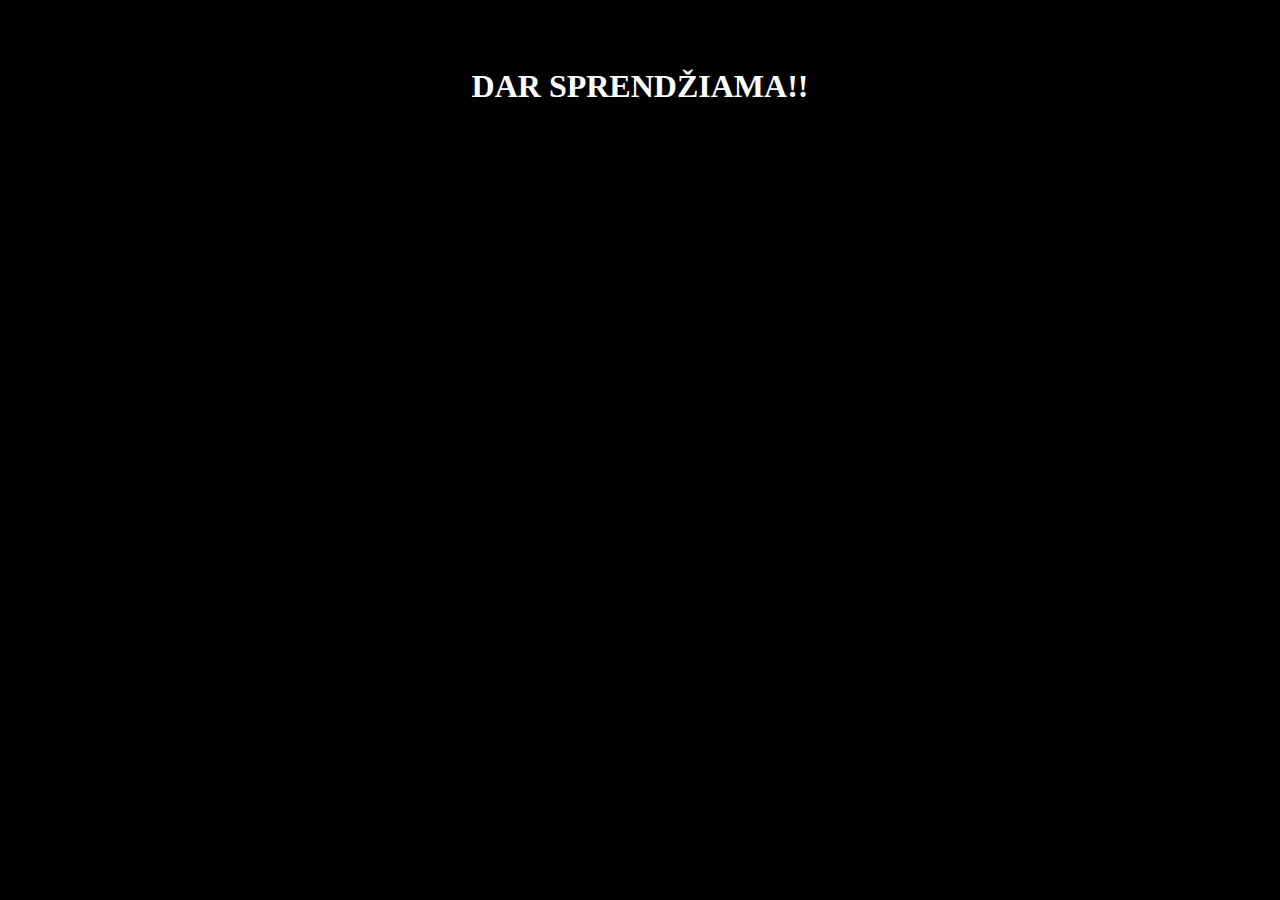
<file: Projektai.html>
<!DOCTYPE html>
<html lang="en">
<head>
    <meta charset="UTF-8">
    <meta name="viewport" content="width=device-width, initial-scale=1.0">
    <title> Shadow Company (AtlasSCC) </title>
    <link rel="stylesheet" href="style2.css">
    
    <link rel="preconnect" href="https://fonts.googleapis.com">
<link rel="preconnect" href="https://fonts.gstatic.com" crossorigin>
<link href="https://fonts.googleapis.com/css2?family=Kanit:ital,wght@0,100;0,200;0,300;0,400;0,500;0,600;0,700;0,800;0,900;1,100;1,200;1,300;1,400;1,500;1,600;1,700;1,800;1,900&display=swap" rel="stylesheet">

</head>
<body>
    <h2>Shadow company</h2>

    <h1>DAR SPRENDŽIAMA!!</h1>

<p>Šiuo metu, Shadow Company arba AtlasSCC, dar yra kuriamas ir sprendžiamas ar daryti.</p>
<p>O šiaip description būtų toks. Tarptautinė kompanija dirbanti su Lietuva.</p>
<p>Ši kompanija būtų skirta pačiam kibernetiniam saugumui ir *****.  </p>
<p>**** *** ********** ****** *****.</p>
    
    
</body>
</html>
</file>
<file: style2.css>
.kanit-thin {
    font-family: "Kanit", sans-serif;
    font-weight: 100;
    font-style: normal;
  }
  
  .kanit-extralight {
    font-family: "Kanit", sans-serif;
    font-weight: 200;
    font-style: normal;
  }
  
  .kanit-light {
    font-family: "Kanit", sans-serif;
    font-weight: 300;
    font-style: normal;
  }
  
  .kanit-regular {
    font-family: "Kanit", sans-serif;
    font-weight: 400;
    font-style: normal;
  }
  
  .kanit-medium {
    font-family: "Kanit", sans-serif;
    font-weight: 500;
    font-style: normal;
  }
  
  .kanit-semibold {
    font-family: "Kanit", sans-serif;
    font-weight: 600;
    font-style: normal;
  }
  
  .kanit-bold {
    font-family: "Kanit", sans-serif;
    font-weight: 700;
    font-style: normal;
  }
  
  .kanit-extrabold {
    font-family: "Kanit", sans-serif;
    font-weight: 800;
    font-style: normal;
  }
  
  .kanit-black {
    font-family: "Kanit", sans-serif;
    font-weight: 900;
    font-style: normal;
  }
  
  .kanit-thin-italic {
    font-family: "Kanit", sans-serif;
    font-weight: 100;
    font-style: italic;
  }
  
  .kanit-extralight-italic {
    font-family: "Kanit", sans-serif;
    font-weight: 200;
    font-style: italic;
  }
  
  .kanit-light-italic {
    font-family: "Kanit", sans-serif;
    font-weight: 300;
    font-style: italic;
  }
  
  .kanit-regular-italic {
    font-family: "Kanit", sans-serif;
    font-weight: 400;
    font-style: italic;
  }
  
  .kanit-medium-italic {
    font-family: "Kanit", sans-serif;
    font-weight: 500;
    font-style: italic;
  }
  
  .kanit-semibold-italic {
    font-family: "Kanit", sans-serif;
    font-weight: 600;
    font-style: italic;
  }
  
  .kanit-bold-italic {
    font-family: "Kanit", sans-serif;
    font-weight: 700;
    font-style: italic;
  }
  
  .kanit-extrabold-italic {
    font-family: "Kanit", sans-serif;
    font-weight: 800;
    font-style: italic;
  }
  
  .kanit-black-italic {
    font-family: "Kanit", sans-serif;
    font-weight: 900;
    font-style: italic;
  }
  
  body {
    background-color: black;
  }
  h1 {
    color: white;
    text-align: center;
  }
  

  h2 {
    text-align: center;
    color:black
    
  }
  
  p {
    color:black;
  }
</file>
